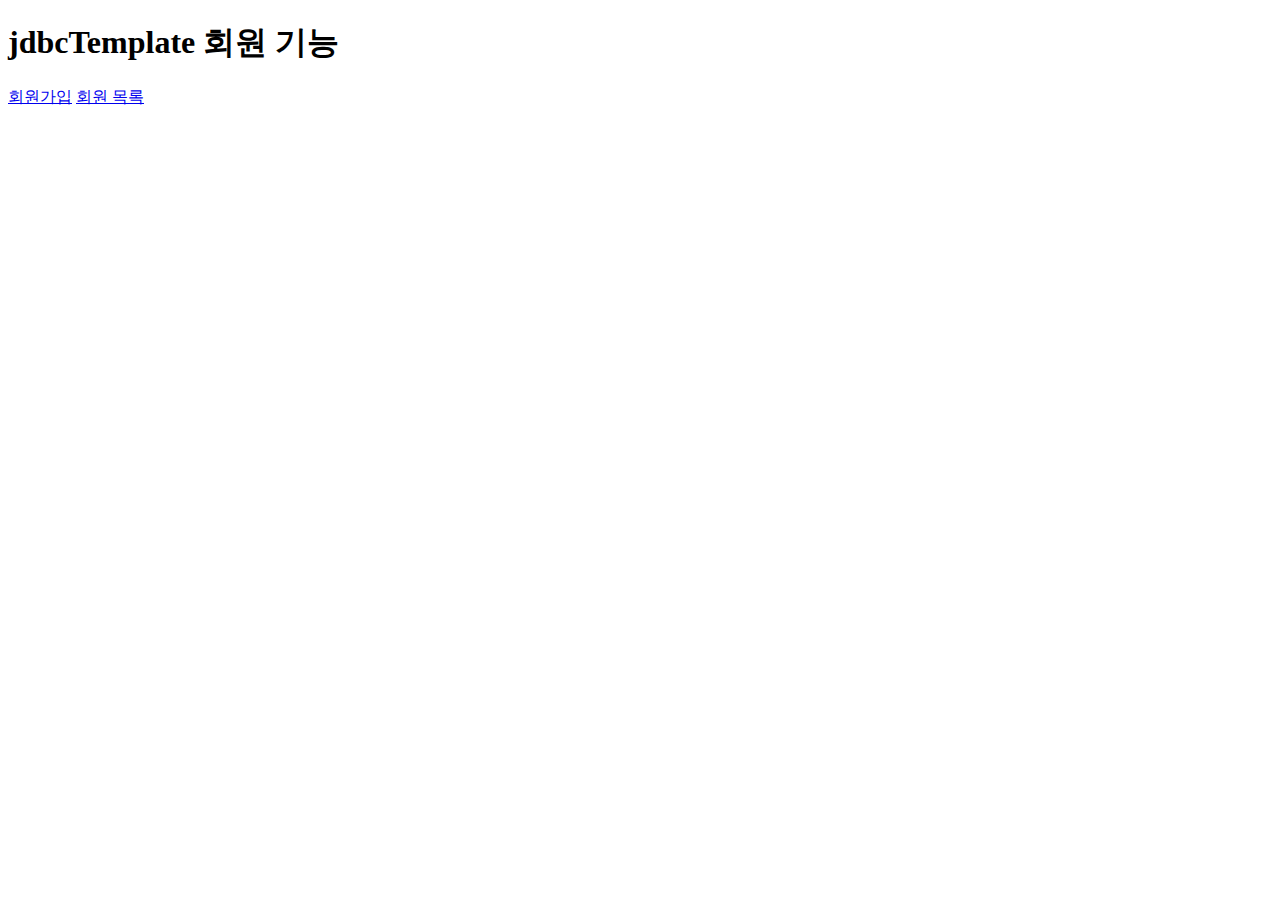
<file: oBootDBConnect/src/main/resources/templates/home.html>
<!DOCTYPE html>
<html>
<head>
<meta charset="UTF-8">
<title>Insert title here</title>
</head>
<body>
	<h1>jdbcTemplate 회원 기능</h1>
	<div class="container">
		<div>
		
			<p>
				<a href="/members/new">회원가입</a>
				<a href="/members">회원 목록</a>
		</div>
	</div>
</body>
</html>
</file>
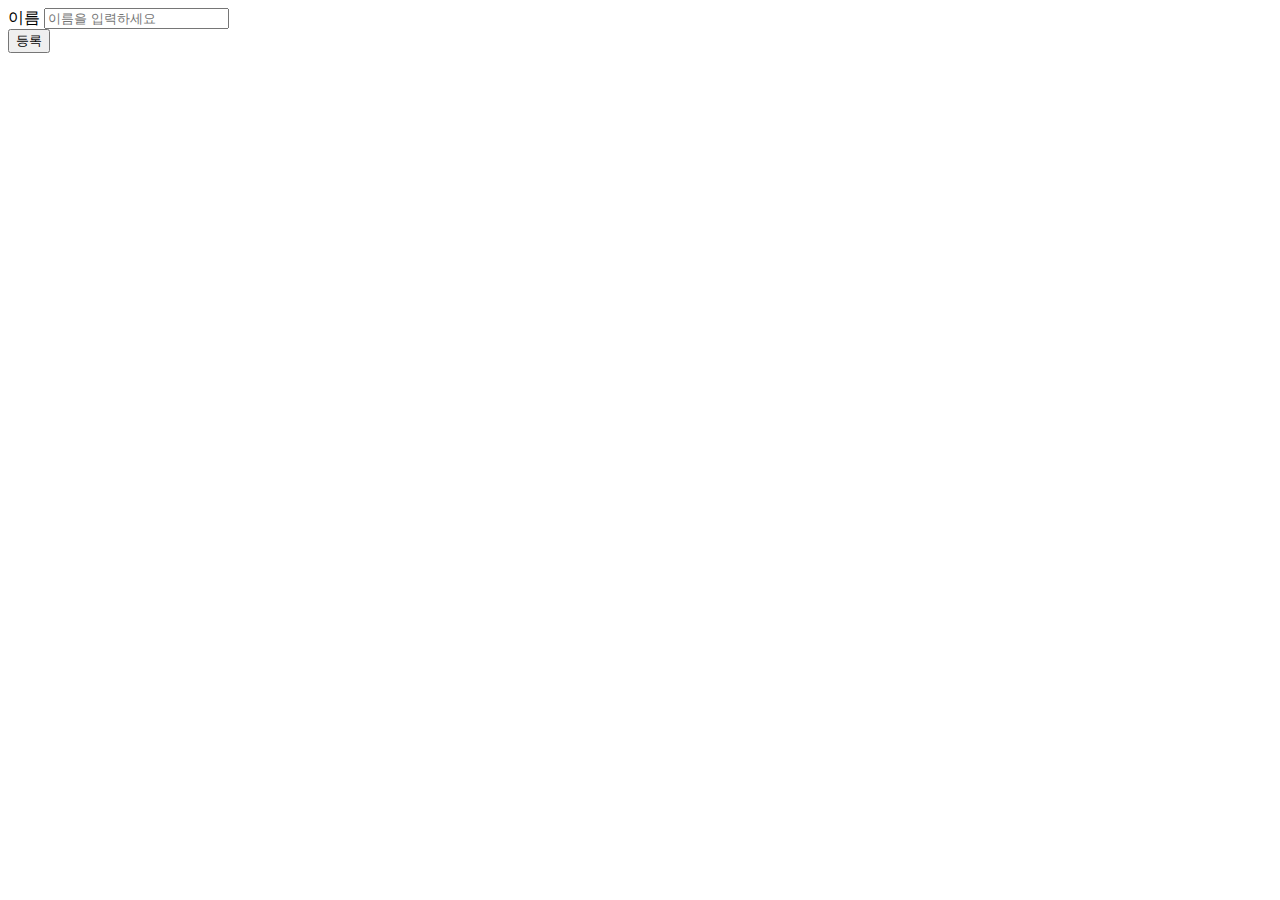
<file: oBootDBConnect/src/main/resources/templates/members/createMemberForm.html>
<!DOCTYPE html>
<html xmlns:th="http://www.thymeleaf.org">
<head>
<meta charset="UTF-8">
<title>Insert title here</title>
</head>
<body>
<div class="container">
	<form action="/members/new" method="post">
		<div class="form-group">
			<label for="name">이름</label>
			<input type="text" name="name" placeholder="이름을 입력하세요">
		</div>
		<button type="submit">등록</button>
	</form>
</div>
</body>
</html>
</file>
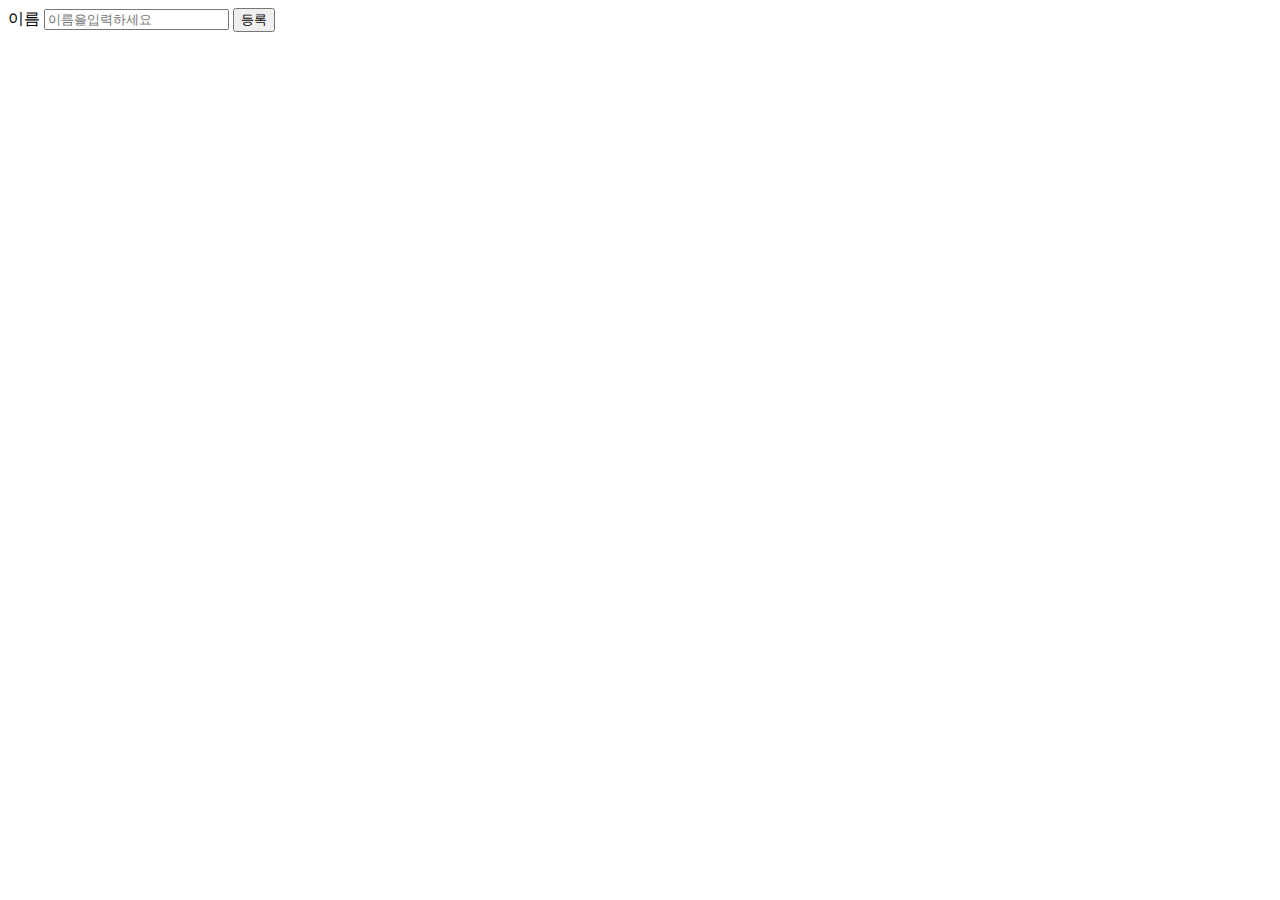
<file: oBootHello/src/main/resources/templates/members/inputMemberForm.html>
<!DOCTYPE html>
<html xmlns:th="http://www.thymeleaf.org">
<head>
<meta charset="UTF-8">
<title>Insert title here</title>
</head>
<body>
	<form action="/members/save" method="post">
		<label for="name">이름</label>
		<input type="text" id="name" name="name" placeholder="이름을입력하세요">
		<button type="submit">등록</button>
	</form>
</body>
</html>
</file>
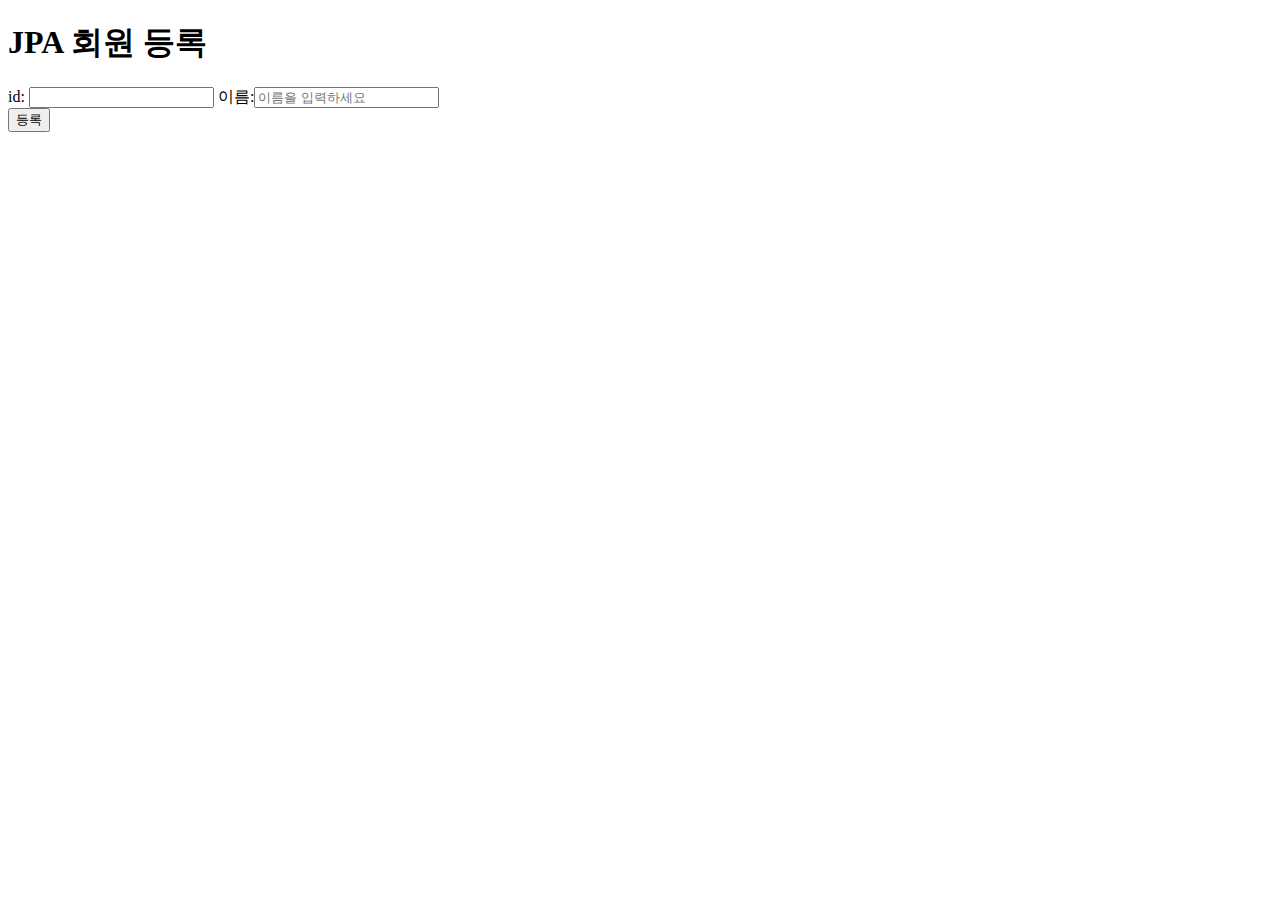
<file: oBootJpa01/src/main/resources/templates/members/createMemberForm.html>
<!DOCTYPE html>
<html xmlns:th="http://www.thymeleaf.org">
<head>
<meta charset="UTF-8">
<title>Insert title here</title>
</head>
<body>
<h1>JPA 회원 등록</h1>
<div class="container">
	<form action="/members/save" method="post">
		<div class="form-group">
			id: <input type="text" id="id" name="id" required="required">
			이름:<input type="text" id="name" name="name" placeholder="이름을 입력하세요">
		</div>
		<button type="submit">등록</button>
	</form>
</div>
</body>
</html>
</file>
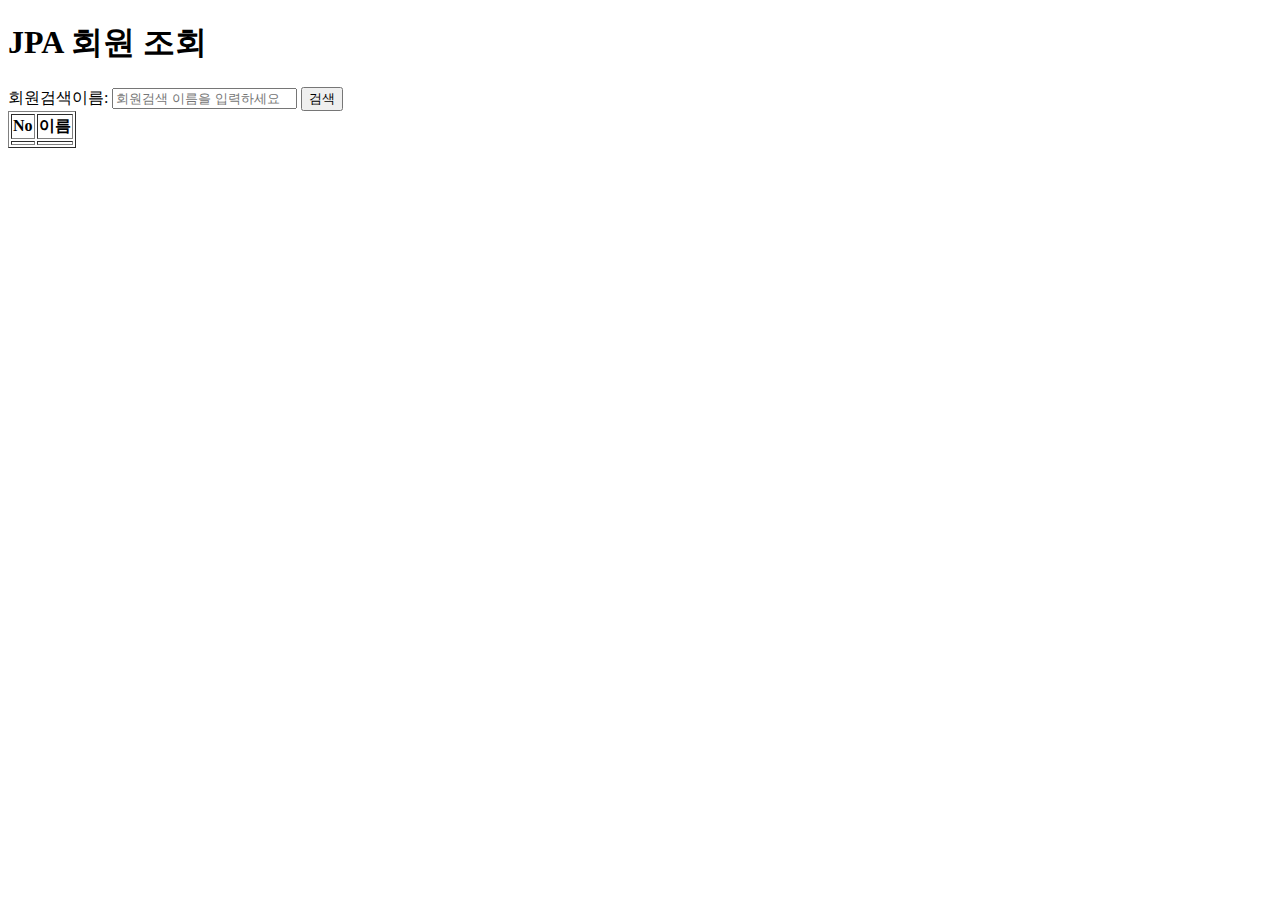
<file: oBootJpa01/src/main/resources/templates/members/memberList.html>
<!DOCTYPE html>
<html xmlns:th="http://www.thymeleaf.org">
<head>
<meta charset="UTF-8">
<title>Insert title here</title>
</head>
<body>
 <h1>JPA 회원 조회</h1>
 <div class="nav">
 	<form action="/members/search" method="post">
 		회원검색이름: <input type="text" name="name" placeholder="회원검색 이름을 입력하세요">
 		<button type="submit">검색</button>
 	</form>
 </div>
 <div>
	<table border="1">
		<thead>
		<tr>
			<th>No</th>
			<th>이름</th>
		</tr>
		</thead>
		<tbody>
		<tr th:each="member : ${members}">
			<td th:text="${member.id}"></td>
			<td th:text="${member.name}"></td>
		
		</tr>
		</tbody>
	</table>
  </div>
</body>
</html>
</file>
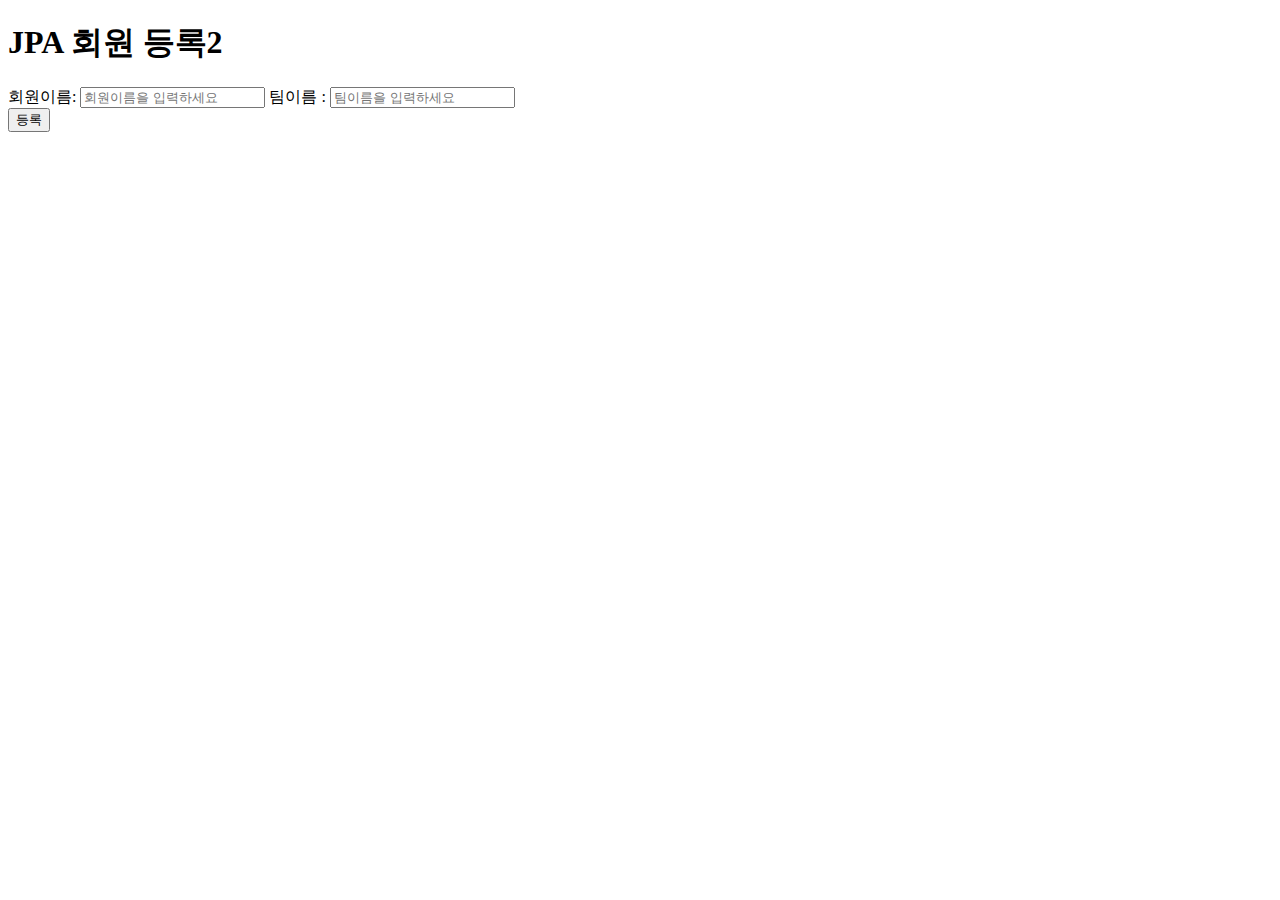
<file: oBootJpa02/src/main/resources/templates/members/createMemberForm.html>
<!DOCTYPE html>
<html xmlns:th="http://www.thymeleaf.org">
<head>
<meta charset="UTF-8">
<title>Insert title here</title>
</head>
<body>
<h1>JPA 회원 등록2</h1>
<div class="container">
	<form action="/members/save" method="post">
		<div class="form-group">
			회원이름: <input type="text" id="name" name="name" 	 placeholder="회원이름을 입력하세요">
			팀이름   : <input type="text" id="name" name="teamname" placeholder="팀이름을 입력하세요">
		</div>
		<button type="submit">등록</button>
	</form>
</div>
</body>
</html>
</file>
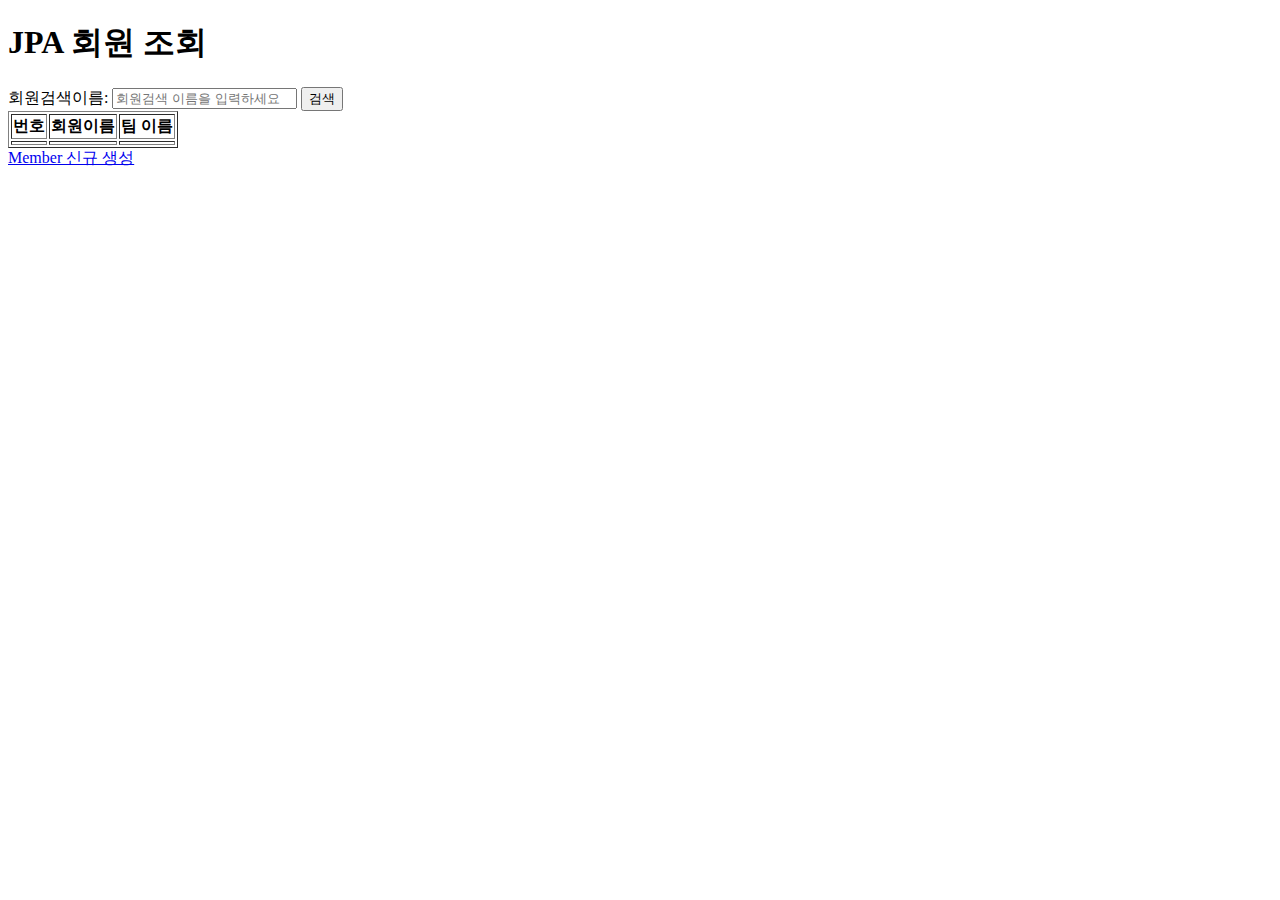
<file: oBootJpa02/src/main/resources/templates/members/memberList.html>
<!DOCTYPE html>
<html xmlns:th="http://www.thymeleaf.org">
<head>
<meta charset="UTF-8">
<title>Insert title here</title>
</head>
<body>
 <h1>JPA 회원 조회</h1>
 <div class="nav">
 	<form action="/members/search" method="post">
 		회원검색이름: <input type="text" name="name" placeholder="회원검색 이름을 입력하세요">
 		<button type="submit">검색</button>
 	</form>
 </div>
 <div>
	<table border="1">
		<thead>
		<tr>
			<th>번호</th>
			<th>회원이름</th>
			<th>팀 이름</th>
		</tr>
		</thead>
		<tbody>
		<tr th:each="member : ${members}">
			<td th:text="${member.id}"></td>
			<td><a th:href="@{/memberModifyForm(id=${member.id})}" th:text="${member.name}"></a></td>
			<td th:text="${member.team.name}"></td>
		
		</tr>
		</tbody>
	</table>
  </div>
  <a href="/members/new">Member 신규 생성</a><p>
</body>
</html>
</file>
